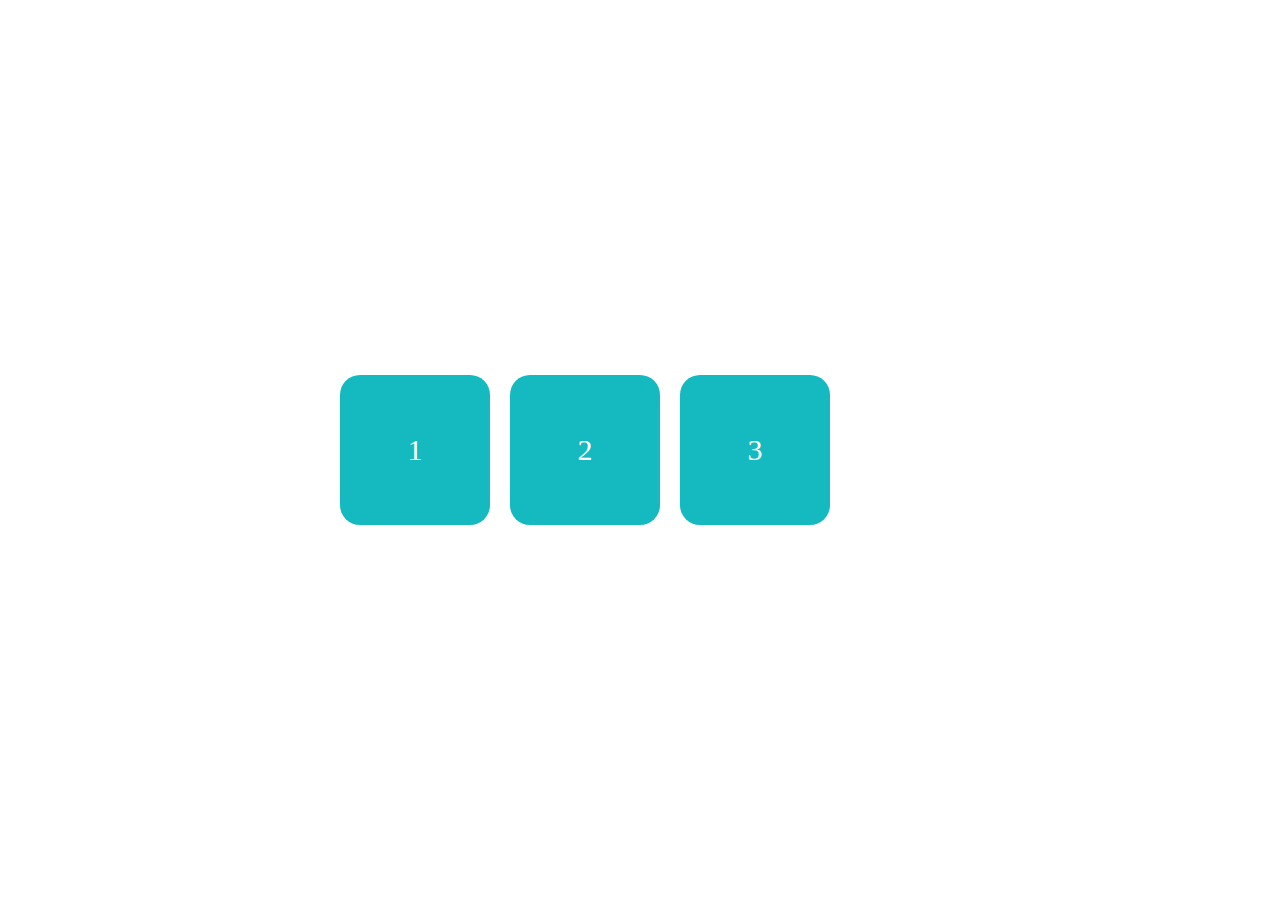
<file: demo/index.html>
<!DOCTYPE html>
<html lang="en">
<head>
    <meta charset="UTF-8">
    <meta http-equiv="X-UA-Compatible" content="IE=edge">
    <meta name="viewport" content="width=device-width, initial-scale=1.0">
    <link rel="stylesheet" href="css/style.css">
    <title>Document</title>
</head>
<body>
    <div id="container">
        <div id="boites">
            <div class="boite">
                <p>1</p>
            </div>
            <div class="boite">
                <p>2</p>
            </div>
            <div class="boite">
                <p>3</p>
            </div>
        </div>
    </div>
</body>
</html>
</file>
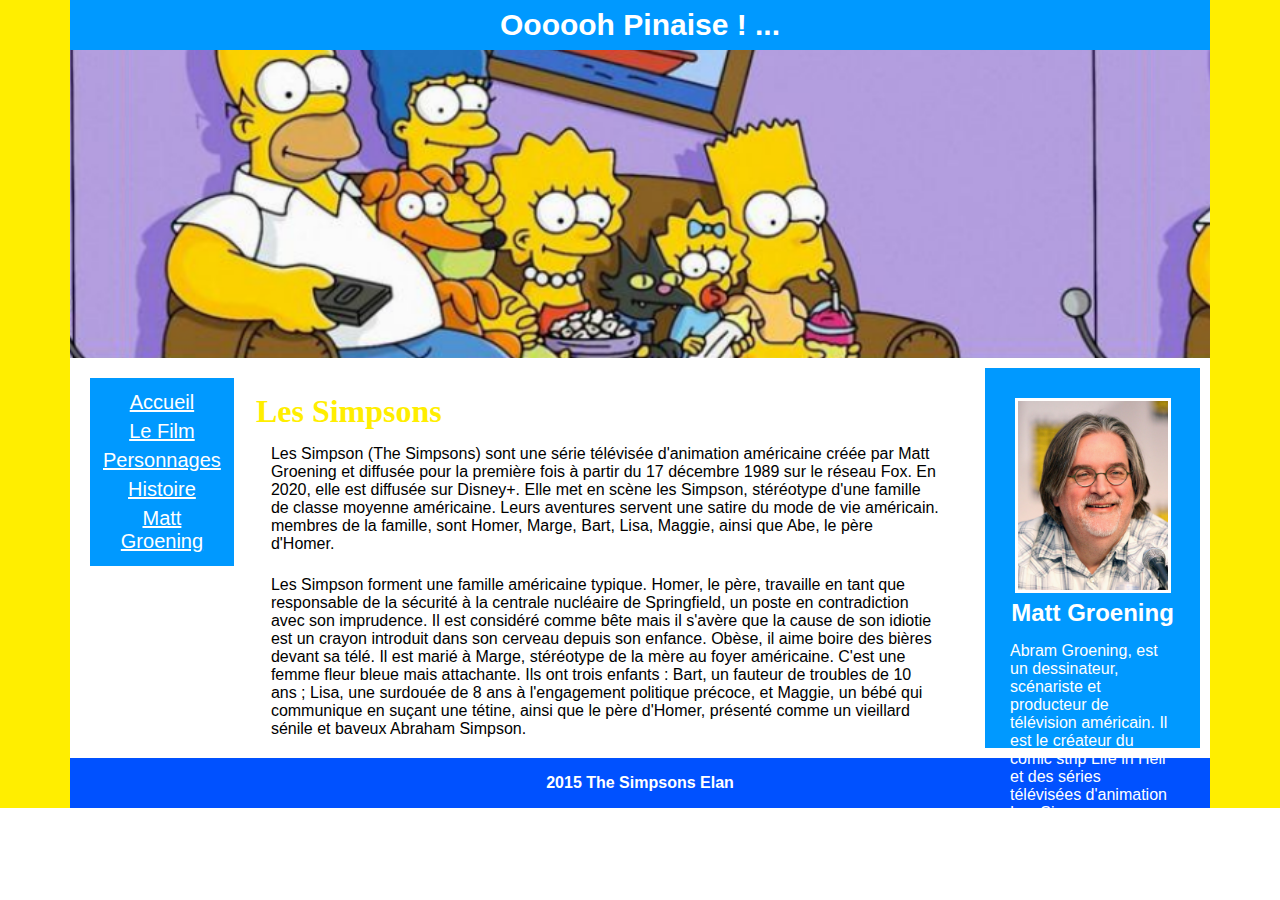
<file: exosimpsons.html>
<!DOCTYPE html>
<html lang="en">

<head>
   <meta charset="UTF-8">
   <meta http-equiv="X-UA-Compatible" content="IE=edge">
   <meta name="viewport" content="width=device-width, initial-scale=1.0">
   <link rel="stylesheet" href="exosimpsons.css">
   <title>exercice simpsons

   </title>
</head>

<body>
   <div id="container">
      <header>
        <p>  Oooooh Pinaise ! ... </p>

      </header>
      <div id="bottom">
         <nav>
            <ul>
               <li><a href="monsite/accueil.html">Accueil</a></li>
               <li> <a href="monsite/LeFilm.html">Le Film</a> </li>
               <li> <a href ="monsite/Personnages.html">Personnages</a>  </li>
               <li> <a href = "monsite/Histoire.html"> Histoire</a></li>
               <li> <a href= "monsite/MattGroening.html"> Matt Groening</a></li>
            </ul>
         </nav>
         <main>
            <article>
               <h1>Les Simpsons</h1>
               <p> Les Simpson (The Simpsons) sont une série télévisée d'animation américaine créée par Matt Groening
                  et diffusée pour la première fois à partir du 17 décembre 1989 sur le réseau Fox.
                  En 2020, elle est diffusée sur Disney+.
                  Elle met en scène les Simpson, stéréotype d'une famille de classe moyenne américaine.
                  Leurs aventures servent une satire du mode de vie américain. membres de la famille,
                  sont Homer, Marge, Bart, Lisa, Maggie, ainsi que Abe, le père d'Homer.
               </p>

               <p> Les Simpson forment une famille américaine typique. Homer,
                  le père, travaille en tant que responsable de la sécurité à la centrale nucléaire de Springfield, un
                  poste
                  en
                  contradiction avec son imprudence. Il
                  est considéré comme bête mais il s'avère que la cause de son idiotie est un crayon introduit dans son
                  cerveau
                  depuis son enfance.
                  Obèse, il aime boire des bières devant sa télé. Il est marié à Marge, stéréotype de la mère au foyer
                  américaine. C'est une femme fleur bleue mais attachante.
                  Ils ont trois enfants : Bart, un fauteur de troubles de 10 ans ; Lisa, une surdouée de 8 ans à
                  l'engagement
                  politique précoce, et Maggie,
                  un bébé qui communique en suçant une tétine, ainsi que le père d'Homer, présenté comme un vieillard
                  sénile
                  et
                  baveux Abraham Simpson.
               </p>

            </article>
            <aside>
               <figure>
                  <img id="matt" src="matt.png" alt="photo de Matt Groening">
               </figure>
               <figcaption>
                  <h2> Matt Groening </h2>
                  <p>  Abram Groening, est un dessinateur, scénariste et producteur de télévision américain.
                  Il est le créateur du comic strip Life in Hell et des séries télévisées d'animation Les Simpson,
                  Futurama
                  et
                  Désenchantée. </p>
               </figcaption>

            </aside>
         </main>
      </div>
      <footer>
         <p> 2015 The Simpsons Elan</p>
      </footer>

      <!-- figcaption sert à ajouter une légende à une image -->
   </div>

</body>

</html>
</file>
<file: demo/css/style.css>
* {
    margin: 0;
    padding: 0;
    box-sizing: border-box;
}

#container {
    min-height: 100vh; 
    display: flex;
    justify-content: center;
    align-items: center;
}

#boites {
    width: 600px;
    display: flex;
    gap: 20px;
}

.boite {
    height: 150px;
    width: 150px;
    background: rgb(20, 186, 192);
    border-radius: 20px;
    display: flex;
    justify-content: center;
    align-items: center;
}
.boite p {
    font-size: 30px;
    color: white;
}
</file>
<file: exosimpsons.css>
/* * {
    margin: 0;
    padding: 0;              -----> première chose à faire en CSS !!!
    box-sizing: border-box;
}

} */
* {
    margin: 0px;
    padding: 0px;
    vertical-align: top;
    font-family: Arial;
}

header {
    color: white;
    font-family: Verdana, Geneva, Tahoma, sans-serif;
    background-color: deepskyblue;
    background: url(simpson.png);
    background-size: contain;
    background-position: center;
    display: block;
    border-right: 50px;
    height: 28vw;
    width: 100%;
}

header p {
    background-color: rgb(0, 153, 255);
    font-size: 30px;
    font-weight: bold;
    display: flex;
    justify-content: center;
    align-items: center;
    height: 50px ; }
    
#container {
    
        padding-right: 70px;
        padding-left: 70px;
        background-color: rgb(255, 238, 0);}

 main {
            display: flex;
            /* align-items: center; */
            background-color: white;
            height: 400px;}
 main h1 {
                color: rgb(255, 238, 0);
                font-family: Verdana;
            }
            
 main p{ margin: 7px;
        padding: 8px;}


        #bottom {
    display: flex;
    flex-direction: row;  }
            
            
            



nav {
    padding: 20px;
    background-color: white;
}

ul {
    background-color:rgb(0, 153, 255) ;
    padding: 10px;
    text-align: center;
    font-size: 15px; }

li {
    font-size: 20px;
    padding: 3px;
    list-style: none;
}

nav li a {
    color: white;
    /* text-decoration: none; */
}


#bottom {
    display: flex;
    flex-direction: row;


}

article {
    padding: 5px;
}

.aside {
    display: flex;
    justify-content: flex-end;
    width: 350px;
}

article {
    /* padding: 50px; */
    /* padding-top: 30px;
    padding-left: 50px;
    padding-right: 50px;
    padding-bottom: 30px; */
    padding: 35px 20px;
    padding-left: 2px;
}

aside {
    color: white;
    background-color:rgb(0, 153, 255) ;
    margin: 10px;
    display: flex;
    flex-direction: column; 
    align-items: center;
    
}

aside figure {
    padding-bottom: 0;
    width: 150px;}



small {
    color: white;
    display: flex;
    justify-content: center;}


#matt {
    width: 100%;}



figcaption {
    padding: 5px 10px 10px 10px;
    margin-top: 1px;}

 figcaption h2 {
    display: flex;
    justify-content: center;

}
figure img {border: solid;
      display: flex;
      justify-content: center;}

figure {
          padding: 30px 30px 30px 30px;
          margin-right: 5px;
        }

    footer {
        background-color: rgb(0, 81, 255);
        height: 50px;
        display: flex;
        justify-content: center;
        align-items: center;
    }
    
    footer p {
        color: white;
        font-weight: bold;
        display: flex;
        justify-content: center;
        align-items: center
    }
</file>
